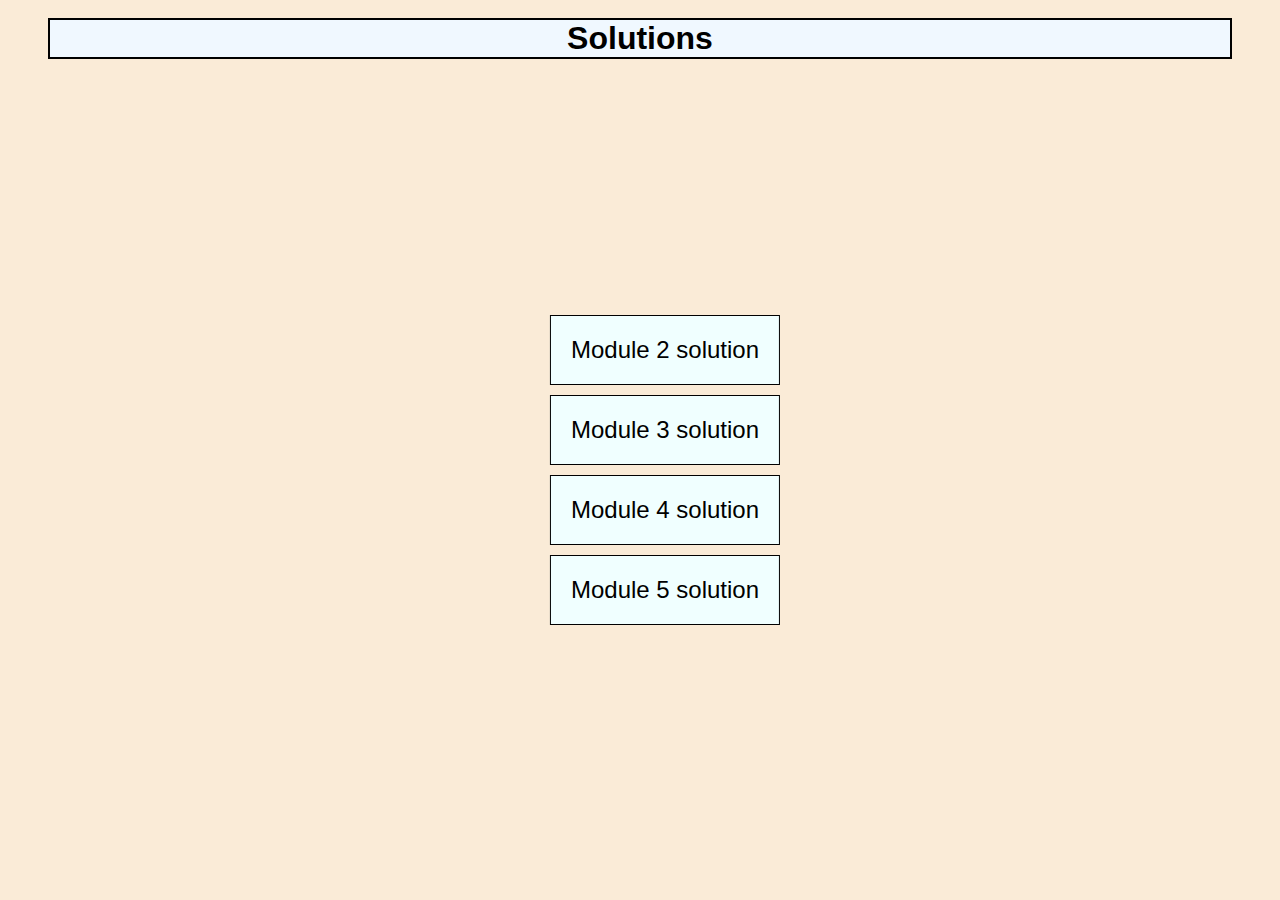
<file: index.html>
<html lang="en">
<head>
    <meta charset="UTF-8">
    <meta http-equiv="X-UA-Compatible" content="IE=edge">
    <meta name="viewport" content="width=device-width, initial-scale=1.0">
    <title>Document</title>
    <style>
        h1{
            background-color: aliceblue;
            font-family: arial;
            text-align: center;
            border: 2px solid black;
        }

        body{
            background-color: antiquewhite;
            padding: 10px 40px 10px 40px
        }
        .container{
            font-family: arial;
            font-size: 24px;
            margin: 25px;
            position: absolute;
            top: 50%;
            left: 50%;
            transform: translate(-50%, -50%);
    
        }
        .square-button {
            display: block;     
            padding: 20px;
            background-color: azure;
            color: black;
            text-decoration: none;
            border: 1px solid black;
            cursor: pointer;
            margin-bottom: 10px; 
        }
    </style>
</head>
<body>
    <h1>
        Solutions
    </h1>
<div class="container">
    <a href="mod2-solution/module2.html" class="square-button">Module 2 solution</a>
    <a href="mod3-solution/module3.html" class="square-button">Module 3 solution</a>
    <a href="mod4-solution/module4.html" class="square-button">Module 4 solution</a>
    <a href="mod5-solution/index.html" class="square-button">Module 5 solution</a>
</div>
</body>
</html>
</file>
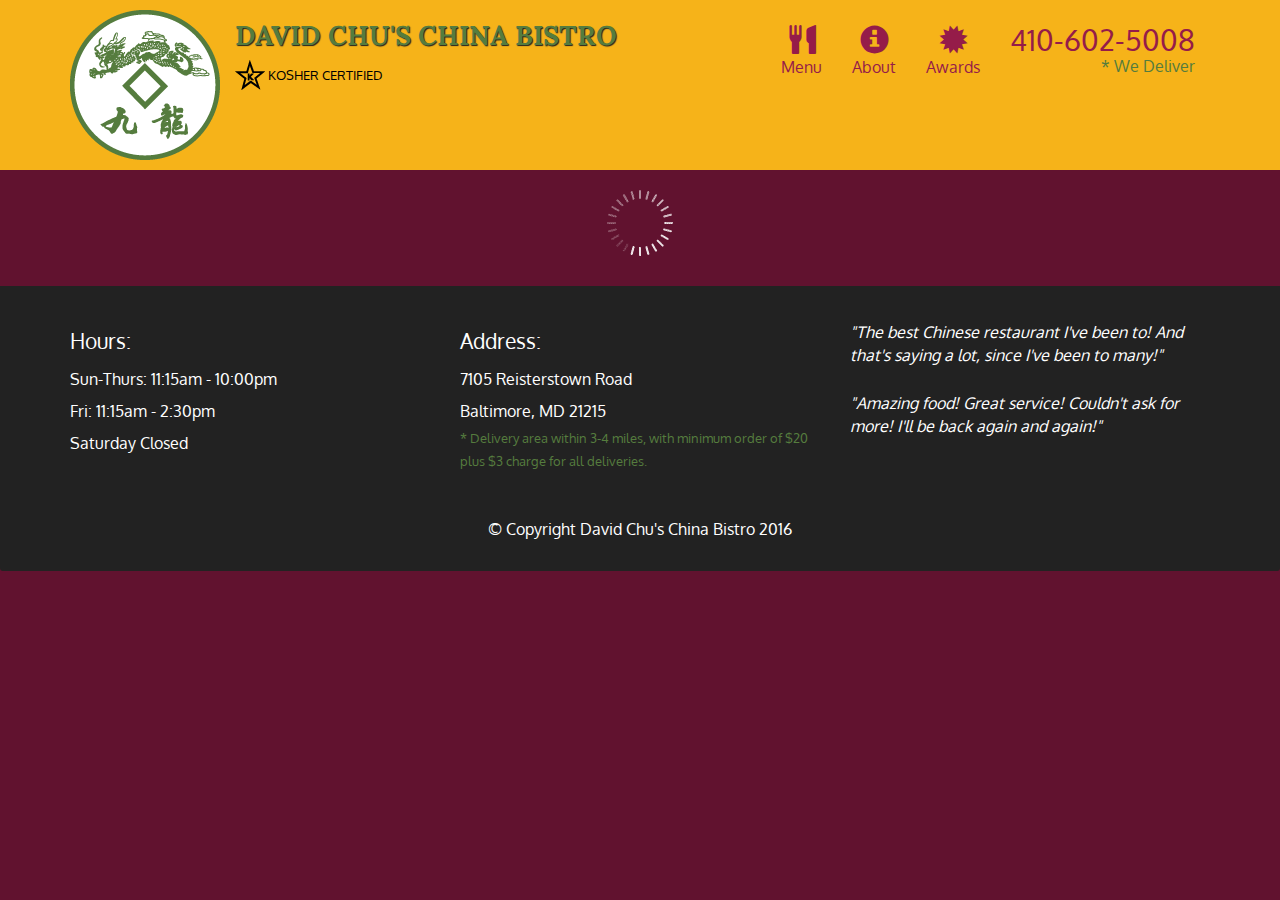
<file: mod5-solution/index.html>
<!doctype html>
<html lang="en">
  <head>
    <meta charset="utf-8">
    <meta http-equiv="X-UA-Compatible" content="IE=edge">
    <meta name="viewport" content="width=device-width, initial-scale=1">
    <title>David Chu's China Bistro</title>
    <link rel="stylesheet" href="css/bootstrap.min.css">
    <link rel="stylesheet" href="css/styles.css">
    <link href='https://fonts.googleapis.com/css?family=Oxygen:400,300,700' rel='stylesheet' type='text/css'>
    <link href='https://fonts.googleapis.com/css?family=Lora' rel='stylesheet' type='text/css'>
  </head>
<body>
  <header>
    <nav id="header-nav" class="navbar navbar-default">
      <div class="container">
        <div class="navbar-header">
          <a href="index.html" class="pull-left visible-md visible-lg">
            <div id="logo-img" alt="Logo image"></div>
          </a>

          <div class="navbar-brand">
            <a href="index.html"><h1>David Chu's China Bistro</h1></a>
            <p>
              <img src="images/star-k-logo.png" alt="Kosher certification">
              <span>Kosher Certified</span>
            </p>
          </div>

          <button id="navbarToggle" type="button" class="navbar-toggle collapsed" data-toggle="collapse" data-target="#collapsable-nav" aria-expanded="false">
            <span class="sr-only">Toggle navigation</span>
            <span class="icon-bar"></span>
            <span class="icon-bar"></span>
            <span class="icon-bar"></span>
          </button>
        </div>
        
        <div id="collapsable-nav" class="collapse navbar-collapse">
           <ul id="nav-list" class="nav navbar-nav navbar-right">
            <li id="navHomeButton" class="visible-xs active">
              <a href="index.html">
                <span class="glyphicon glyphicon-home"></span> Home</a>
            </li>
            <li id="navMenuButton">
              <a href="#" onclick="$dc.loadMenuCategories();">
                <span class="glyphicon glyphicon-cutlery"></span><br class="hidden-xs"> Menu</a>
            </li>
            <li>
              <a href="#">
                <span class="glyphicon glyphicon-info-sign"></span><br class="hidden-xs"> About</a>
            </li>
            <li>
              <a href="#">
                <span class="glyphicon glyphicon-certificate"></span><br class="hidden-xs"> Awards</a>
            </li>
            <li id="phone" class="hidden-xs">
              <a href="tel:410-602-5008">
                <span>410-602-5008</span></a><div>* We Deliver</div>
            </li>
          </ul><!-- #nav-list -->
        </div><!-- .collapse .navbar-collapse -->
      </div><!-- .container -->
    </nav><!-- #header-nav -->
  </header>

  <div id="call-btn" class="visible-xs">
    <a class="btn" href="tel:410-602-5008">
    <span class="glyphicon glyphicon-earphone"></span>
    410-602-5008
    </a>
  </div>
  <div id="xs-deliver" class="text-center visible-xs">* We Deliver</div>

  <div id="main-content" class="container"></div>

  <footer class="panel-footer">
    <div class="container">
      <div class="row">
        <section id="hours" class="col-sm-4">
          <span>Hours:</span><br>
          Sun-Thurs: 11:15am - 10:00pm<br>
          Fri: 11:15am - 2:30pm<br>
          Saturday Closed
          <hr class="visible-xs">
        </section>
        <section id="address" class="col-sm-4">
          <span>Address:</span><br>
          7105 Reisterstown Road<br>
          Baltimore, MD 21215
          <p>* Delivery area within 3-4 miles, with minimum order of $20 plus $3 charge for all deliveries.</p>
          <hr class="visible-xs">
        </section>
        <section id="testimonials" class="col-sm-4">
          <p>"The best Chinese restaurant I've been to! And that's saying a lot, since I've been to many!"</p>
          <p>"Amazing food! Great service! Couldn't ask for more! I'll be back again and again!"</p>
        </section>
      </div>
      <div class="text-center">&copy; Copyright David Chu's China Bistro 2016</div>
    </div>
  </footer>

  <!-- jQuery (Bootstrap JS plugins depend on it) -->
  <script src="js/jquery-2.1.4.min.js"></script>
  <script src="js/bootstrap.min.js"></script>
  <script src="js/ajax-utils.js"></script>
  <script src="js/script.js"></script>
</body>
</html>
</file>
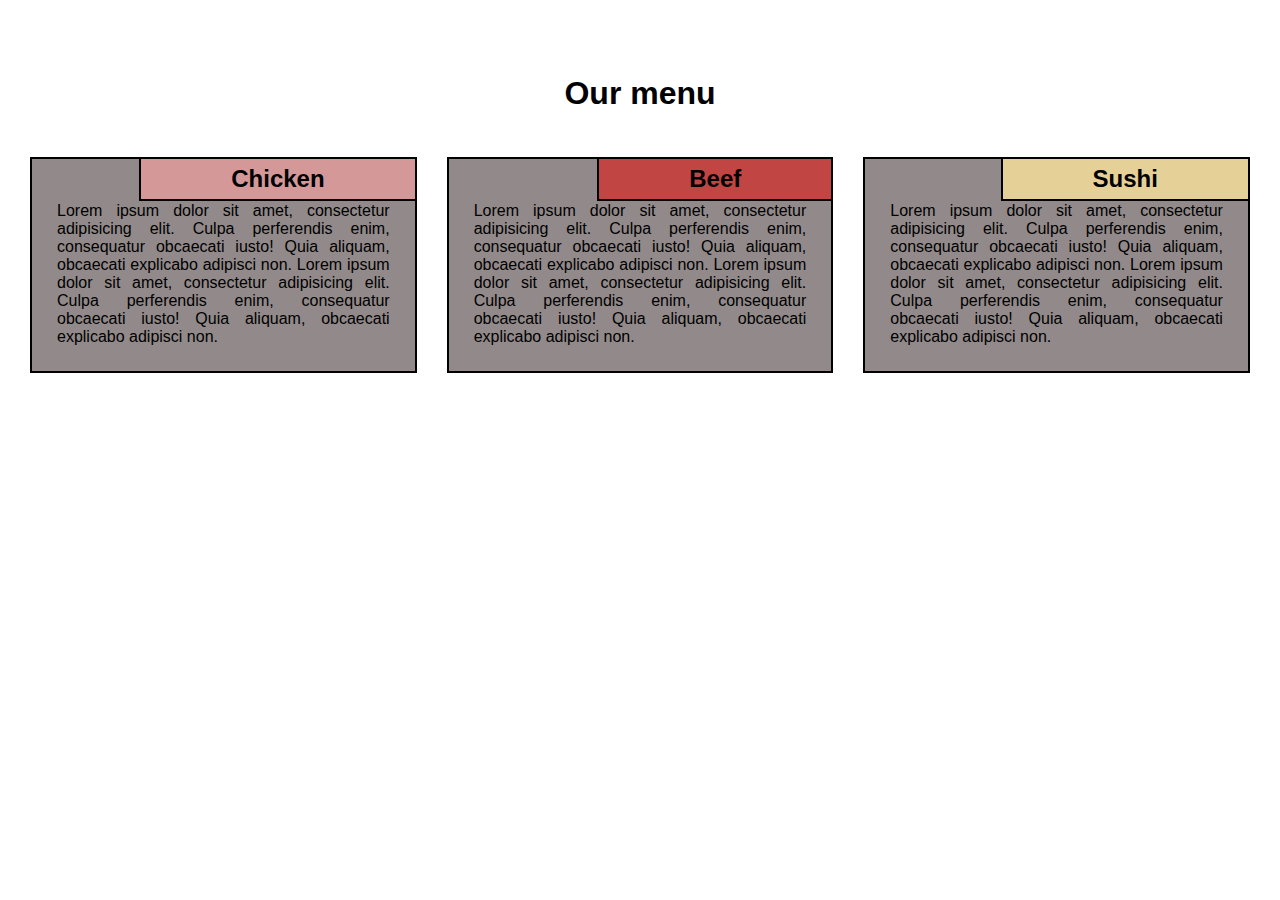
<file: mod2-solution/module2.html>
<!DOCTYPE html>
<html>
<head>
  <meta charset="utf-8">
  <meta name="viewport" content="width=device-width, initial-scale=1">
  <title>My Responsive Layout</title>
  <link href='style.css' rel='stylesheet' type='text/css'>
</head> 
<body>
  <div class="container">
    <div class="row">
    <h1 id="main-title">Our menu</h1>
      <div class="col-lg-4">
        <div class="item">
          <div class="item-title" id="title-one">
            <h2>Chicken</h2>
          </div>
          <p>
            Lorem ipsum dolor sit amet, consectetur adipisicing elit. Culpa perferendis enim, consequatur obcaecati iusto! Quia aliquam, obcaecati explicabo adipisci non. Lorem ipsum dolor sit amet, consectetur adipisicing elit. Culpa perferendis enim, consequatur obcaecati iusto! Quia aliquam, obcaecati explicabo adipisci non.
          </p>
        </div>
      </div>
      <div class="col-lg-4">
        <div class="item">
         <div class="item-title" id="title-two">
          <h2>Beef</h2>
        </div>
        <p>
          Lorem ipsum dolor sit amet, consectetur adipisicing elit. Culpa perferendis enim, consequatur obcaecati iusto! Quia aliquam, obcaecati explicabo adipisci non. Lorem ipsum dolor sit amet, consectetur adipisicing elit. Culpa perferendis enim, consequatur obcaecati iusto! Quia aliquam, obcaecati explicabo adipisci non.
        </p>
      </div>
    </div>
    <div class="col-lg-4 col-lg-tablet">
      <div class="item">
       <div class="item-title" id="title-three">
        <h2>Sushi</h2>
      </div>
      <p>
        Lorem ipsum dolor sit amet, consectetur adipisicing elit. Culpa perferendis enim, consequatur obcaecati iusto! Quia aliquam, obcaecati explicabo adipisci non. Lorem ipsum dolor sit amet, consectetur adipisicing elit. Culpa perferendis enim, consequatur obcaecati iusto! Quia aliquam, obcaecati explicabo adipisci non.
      </p>
    </div>
  </div>
 </div>
</div>
</body>
</html>
</file>
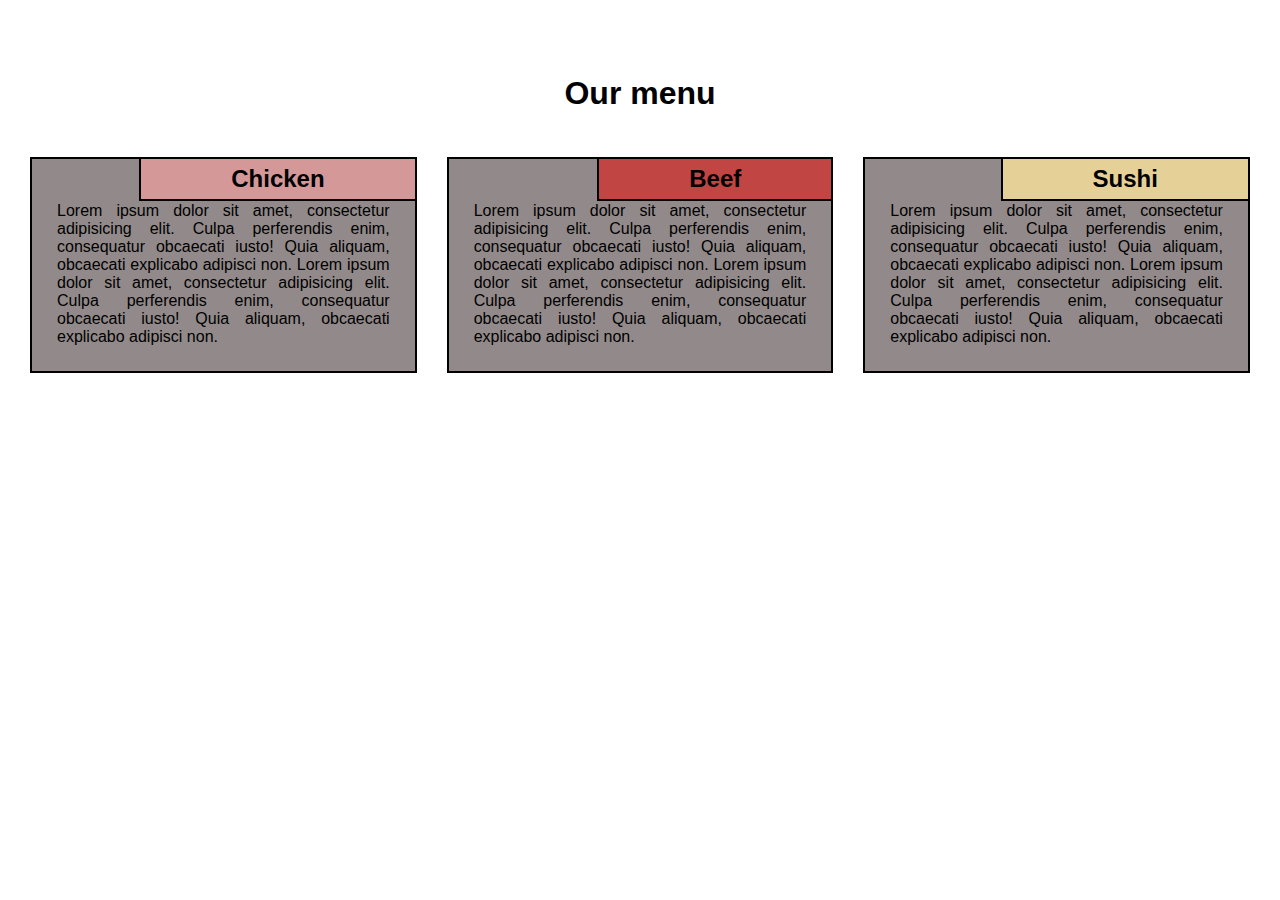
<file: mod2-solution/solution.html>
<!DOCTYPE html>
<html>
<head>
  <meta charset="utf-8">
  <meta name="viewport" content="width=device-width, initial-scale=1">
  <title>My Responsive Layout</title>
  <link href='style.css' rel='stylesheet' type='text/css'>
</head> 
<body>
  <div class="container">
    <div class="row">
    <h1 id="main-title">Our menu</h1>
      <div class="col-lg-4">
        <div class="item">
          <div class="item-title" id="title-one">
            <h2>Chicken</h2>
          </div>
          <p>
            Lorem ipsum dolor sit amet, consectetur adipisicing elit. Culpa perferendis enim, consequatur obcaecati iusto! Quia aliquam, obcaecati explicabo adipisci non. Lorem ipsum dolor sit amet, consectetur adipisicing elit. Culpa perferendis enim, consequatur obcaecati iusto! Quia aliquam, obcaecati explicabo adipisci non.
          </p>
        </div>
      </div>
      <div class="col-lg-4">
        <div class="item">
         <div class="item-title" id="title-two">
          <h2>Beef</h2>
        </div>
        <p>
          Lorem ipsum dolor sit amet, consectetur adipisicing elit. Culpa perferendis enim, consequatur obcaecati iusto! Quia aliquam, obcaecati explicabo adipisci non. Lorem ipsum dolor sit amet, consectetur adipisicing elit. Culpa perferendis enim, consequatur obcaecati iusto! Quia aliquam, obcaecati explicabo adipisci non.
        </p>
      </div>
    </div>
    <div class="col-lg-4 col-lg-tablet">
      <div class="item">
       <div class="item-title" id="title-three">
        <h2>Sushi</h2>
      </div>
      <p>
        Lorem ipsum dolor sit amet, consectetur adipisicing elit. Culpa perferendis enim, consequatur obcaecati iusto! Quia aliquam, obcaecati explicabo adipisci non. Lorem ipsum dolor sit amet, consectetur adipisicing elit. Culpa perferendis enim, consequatur obcaecati iusto! Quia aliquam, obcaecati explicabo adipisci non.
      </p>
    </div>
  </div>
 </div>
</div>
</body>
</html>
</file>
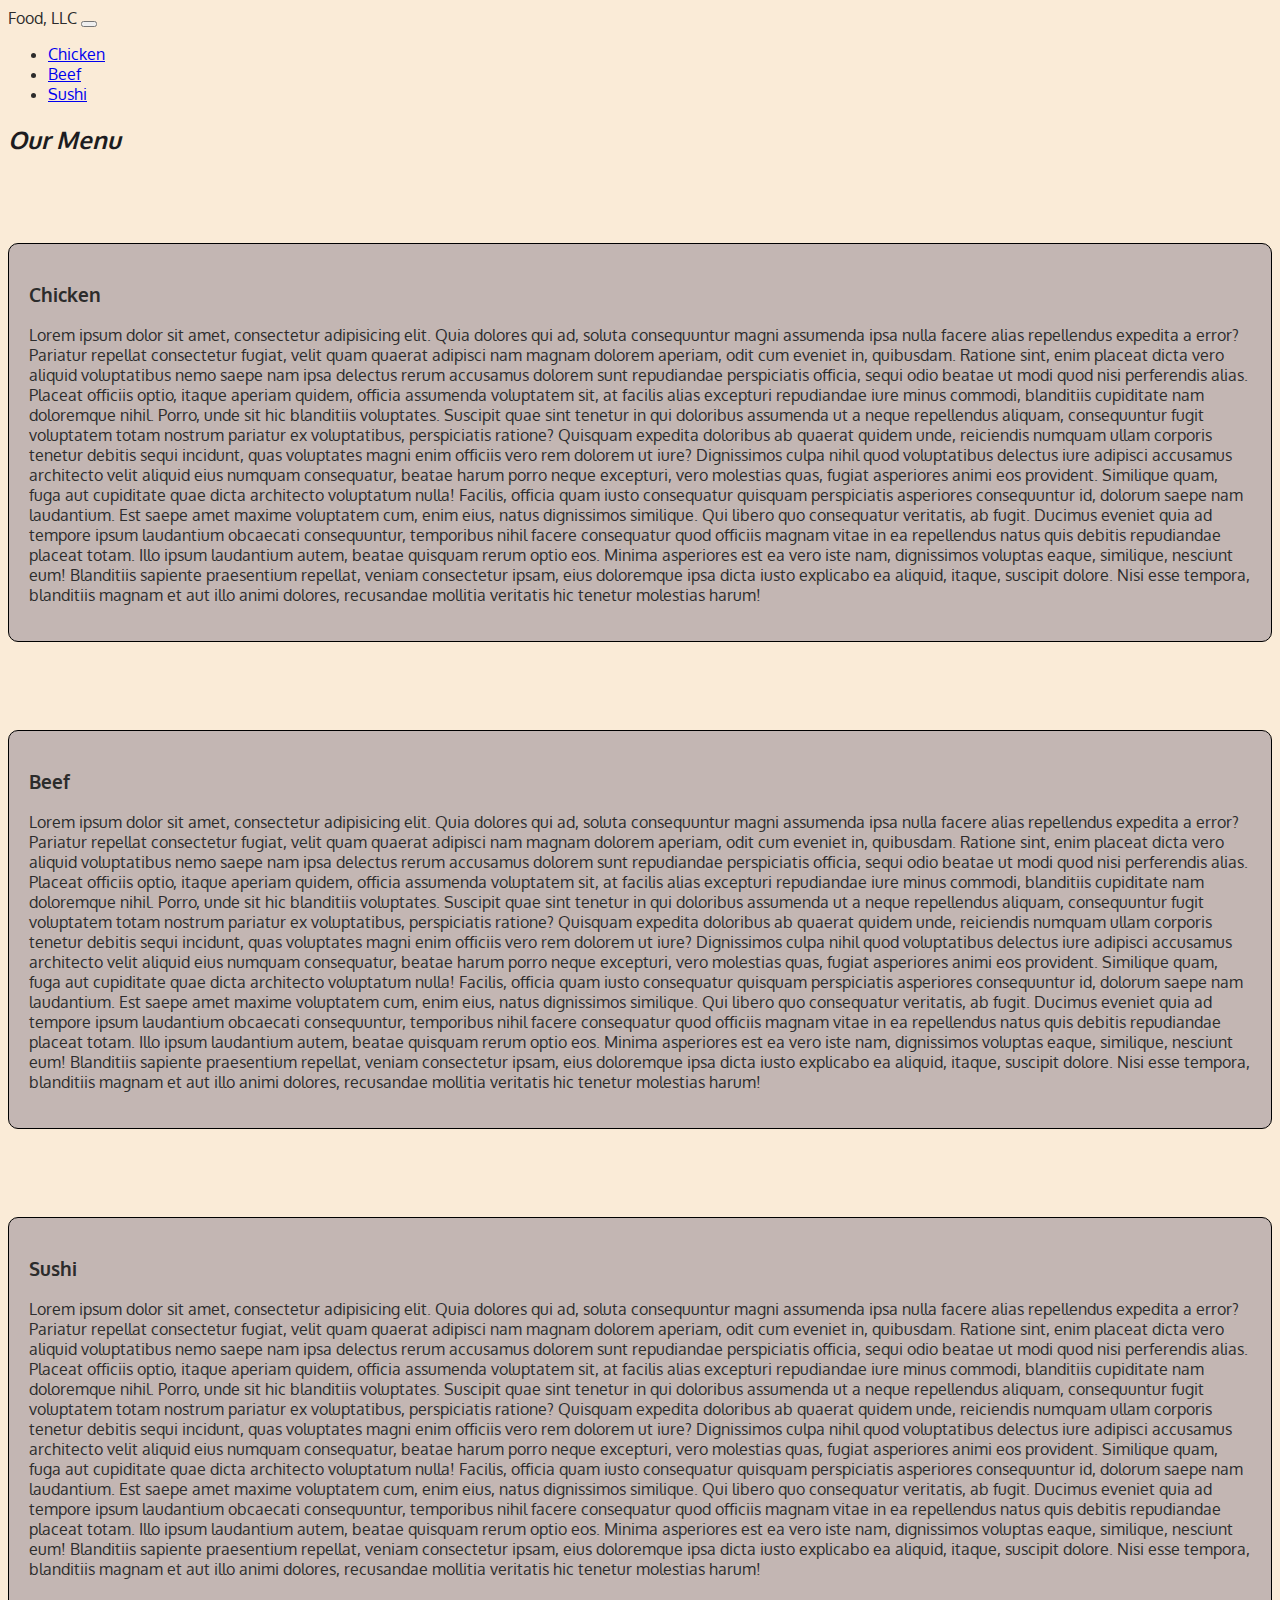
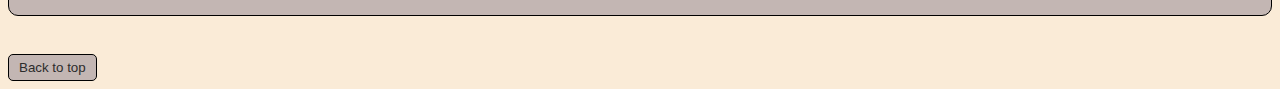
<file: mod3-solution/module3.html>
<html lang="en">
<head>
    <meta charset="UTF-8">
    <meta http-equiv="X-UA-Compatible" content="IE=edge">
    <meta name="viewport" content="width=device-width, initial-scale=1.0">
    <title>Restaurant menu</title>
    <link href="https://fonts.googleapis.com/css?family=Oxygen" rel="stylesheet">

    <link rel="stylesheet" href="https://stackpath.bootstrapcdn.com/bootstrap/4.1.0/css/bootstrap.min.css" integrity="sha384-9gVQ4dYFwwWSjIDZnLEWnxCjeSWFphJiwGPXr1jddIhOegiu1FwO5qRGvFXOdJZ4" crossorigin="anonymous">

    <link rel="stylesheet" href="style.css">
</head>
<body>
    <header>
      <nav class="navbar navbar-expand-lg navbar-light bg-light">
        <div class="container" id="navigationBar">
            <a class="navbar-brand">Food, LLC</a>
    
            <button class="navbar-toggler" type="button" data-toggle="collapse" data-target="#navbarSupportedContent" aria-controls="navbarSupportedContent" aria-expanded="false" aria-label="Toggle navigation">
                <span class="navbar-toggler-icon"></span>
            </button>
    
            <div class="collapse navbar-collapse" id="navbarSupportedContent">

                <ul class="navbar-nav d-lg-none">
                    <li class="nav-item text-center">
                        <a class="nav-link" href="#chicken">Chicken</a>
                    </li>
    
                    <li class="nav-item text-center">
                        <a class="nav-link" href="#beef">Beef</a>
                    </li>
    
                    <li class="nav-item text-center">
                        <a class="nav-link disabled" href="#sushi">Sushi</a>
                    </li>
                </ul>
            </div>
        </div>
      </nav>
    </header>
    
    <div class="container">
        <h2 class="text-center">Our Menu</h2>

        <section class="col-xs-12">

            <h3 class="text-center" id="chicken">Chicken</h3>

            <p>
                Lorem ipsum dolor sit amet, consectetur adipisicing elit. Quia dolores qui ad, soluta consequuntur magni assumenda ipsa nulla facere alias repellendus expedita a error? Pariatur repellat consectetur fugiat, velit quam quaerat adipisci nam magnam dolorem aperiam, odit cum eveniet in, quibusdam. Ratione sint, enim placeat dicta vero aliquid voluptatibus nemo saepe nam ipsa delectus rerum accusamus dolorem sunt repudiandae perspiciatis officia, sequi odio beatae ut modi quod nisi perferendis alias. Placeat officiis optio, itaque aperiam quidem, officia assumenda voluptatem sit, at facilis alias excepturi repudiandae iure minus commodi, blanditiis cupiditate nam doloremque nihil. Porro, unde sit hic blanditiis voluptates. Suscipit quae sint tenetur in qui doloribus assumenda ut a neque repellendus aliquam, consequuntur fugit voluptatem totam nostrum pariatur ex voluptatibus, perspiciatis ratione? Quisquam expedita doloribus ab quaerat quidem unde, reiciendis numquam ullam corporis tenetur debitis sequi incidunt, quas voluptates magni enim officiis vero rem dolorem ut iure? Dignissimos culpa nihil quod voluptatibus delectus iure adipisci accusamus architecto velit aliquid eius numquam consequatur, beatae harum porro neque excepturi, vero molestias quas, fugiat asperiores animi eos provident. Similique quam, fuga aut cupiditate quae dicta architecto voluptatum nulla! Facilis, officia quam iusto consequatur quisquam perspiciatis asperiores consequuntur id, dolorum saepe nam laudantium. Est saepe amet maxime voluptatem cum, enim eius, natus dignissimos similique. Qui libero quo consequatur veritatis, ab fugit. Ducimus eveniet quia ad tempore ipsum laudantium obcaecati consequuntur, temporibus nihil facere consequatur quod officiis magnam vitae in ea repellendus natus quis debitis repudiandae placeat totam. Illo ipsum laudantium autem, beatae quisquam rerum optio eos. Minima asperiores est ea vero iste nam, dignissimos voluptas eaque, similique, nesciunt eum! Blanditiis sapiente praesentium repellat, veniam consectetur ipsam, eius doloremque ipsa dicta iusto explicabo ea aliquid, itaque, suscipit dolore. Nisi esse tempora, blanditiis magnam et aut illo animi dolores, recusandae mollitia veritatis hic tenetur molestias harum!
            </p>

        </section>

        <section class="col-xs-12">

            <h3 class="text-center" id="beef">Beef</h3>

            <p>
                Lorem ipsum dolor sit amet, consectetur adipisicing elit. Quia dolores qui ad, soluta consequuntur magni assumenda ipsa nulla facere alias repellendus expedita a error? Pariatur repellat consectetur fugiat, velit quam quaerat adipisci nam magnam dolorem aperiam, odit cum eveniet in, quibusdam. Ratione sint, enim placeat dicta vero aliquid voluptatibus nemo saepe nam ipsa delectus rerum accusamus dolorem sunt repudiandae perspiciatis officia, sequi odio beatae ut modi quod nisi perferendis alias. Placeat officiis optio, itaque aperiam quidem, officia assumenda voluptatem sit, at facilis alias excepturi repudiandae iure minus commodi, blanditiis cupiditate nam doloremque nihil. Porro, unde sit hic blanditiis voluptates. Suscipit quae sint tenetur in qui doloribus assumenda ut a neque repellendus aliquam, consequuntur fugit voluptatem totam nostrum pariatur ex voluptatibus, perspiciatis ratione? Quisquam expedita doloribus ab quaerat quidem unde, reiciendis numquam ullam corporis tenetur debitis sequi incidunt, quas voluptates magni enim officiis vero rem dolorem ut iure? Dignissimos culpa nihil quod voluptatibus delectus iure adipisci accusamus architecto velit aliquid eius numquam consequatur, beatae harum porro neque excepturi, vero molestias quas, fugiat asperiores animi eos provident. Similique quam, fuga aut cupiditate quae dicta architecto voluptatum nulla! Facilis, officia quam iusto consequatur quisquam perspiciatis asperiores consequuntur id, dolorum saepe nam laudantium. Est saepe amet maxime voluptatem cum, enim eius, natus dignissimos similique. Qui libero quo consequatur veritatis, ab fugit. Ducimus eveniet quia ad tempore ipsum laudantium obcaecati consequuntur, temporibus nihil facere consequatur quod officiis magnam vitae in ea repellendus natus quis debitis repudiandae placeat totam. Illo ipsum laudantium autem, beatae quisquam rerum optio eos. Minima asperiores est ea vero iste nam, dignissimos voluptas eaque, similique, nesciunt eum! Blanditiis sapiente praesentium repellat, veniam consectetur ipsam, eius doloremque ipsa dicta iusto explicabo ea aliquid, itaque, suscipit dolore. Nisi esse tempora, blanditiis magnam et aut illo animi dolores, recusandae mollitia veritatis hic tenetur molestias harum!
            </p>

        </section>
        
        <section class="col-xs-12">

            <h3 class="text-center" id="sushi">Sushi</h3>

            <p>
                Lorem ipsum dolor sit amet, consectetur adipisicing elit. Quia dolores qui ad, soluta consequuntur magni assumenda ipsa nulla facere alias repellendus expedita a error? Pariatur repellat consectetur fugiat, velit quam quaerat adipisci nam magnam dolorem aperiam, odit cum eveniet in, quibusdam. Ratione sint, enim placeat dicta vero aliquid voluptatibus nemo saepe nam ipsa delectus rerum accusamus dolorem sunt repudiandae perspiciatis officia, sequi odio beatae ut modi quod nisi perferendis alias. Placeat officiis optio, itaque aperiam quidem, officia assumenda voluptatem sit, at facilis alias excepturi repudiandae iure minus commodi, blanditiis cupiditate nam doloremque nihil. Porro, unde sit hic blanditiis voluptates. Suscipit quae sint tenetur in qui doloribus assumenda ut a neque repellendus aliquam, consequuntur fugit voluptatem totam nostrum pariatur ex voluptatibus, perspiciatis ratione? Quisquam expedita doloribus ab quaerat quidem unde, reiciendis numquam ullam corporis tenetur debitis sequi incidunt, quas voluptates magni enim officiis vero rem dolorem ut iure? Dignissimos culpa nihil quod voluptatibus delectus iure adipisci accusamus architecto velit aliquid eius numquam consequatur, beatae harum porro neque excepturi, vero molestias quas, fugiat asperiores animi eos provident. Similique quam, fuga aut cupiditate quae dicta architecto voluptatum nulla! Facilis, officia quam iusto consequatur quisquam perspiciatis asperiores consequuntur id, dolorum saepe nam laudantium. Est saepe amet maxime voluptatem cum, enim eius, natus dignissimos similique. Qui libero quo consequatur veritatis, ab fugit. Ducimus eveniet quia ad tempore ipsum laudantium obcaecati consequuntur, temporibus nihil facere consequatur quod officiis magnam vitae in ea repellendus natus quis debitis repudiandae placeat totam. Illo ipsum laudantium autem, beatae quisquam rerum optio eos. Minima asperiores est ea vero iste nam, dignissimos voluptas eaque, similique, nesciunt eum! Blanditiis sapiente praesentium repellat, veniam consectetur ipsam, eius doloremque ipsa dicta iusto explicabo ea aliquid, itaque, suscipit dolore. Nisi esse tempora, blanditiis magnam et aut illo animi dolores, recusandae mollitia veritatis hic tenetur molestias harum!
            </p>
            
        </section>
        <div class="col-xs-12 text-center mt-4">
            <a href="#navigationBar" id="topButton">
                <button class="btn btn-primary custom-button mb-3">Back to top</button>
            </a>
        </div>
    <script src="https://code.jquery.com/jquery-3.3.1.slim.min.js" integrity="sha384-q8i/X+965DzO0rT7abK41JStQIAqVgRVzpbzo5smXKp4YfRvH+8abtTE1Pi6jizo" crossorigin="anonymous"></script>
    
    <script src="https://cdnjs.cloudflare.com/ajax/libs/popper.js/1.14.0/umd/popper.min.js" integrity="sha384-cs/chFZiN24E4KMATLdqdvsezGxaGsi4hLGOzlXwp5UZB1LY//20VyM2taTB4QvJ" crossorigin="anonymous"></script>
    
    <script src="https://stackpath.bootstrapcdn.com/bootstrap/4.1.0/js/bootstrap.min.js" integrity="sha384-uefMccjFJAIv6A+rW+L4AHf99KvxDjWSu1z9VI8SKNVmz4sk7buKt/6v9KI65qnm" crossorigin="anonymous"></script>
</body>
</html>
</file>
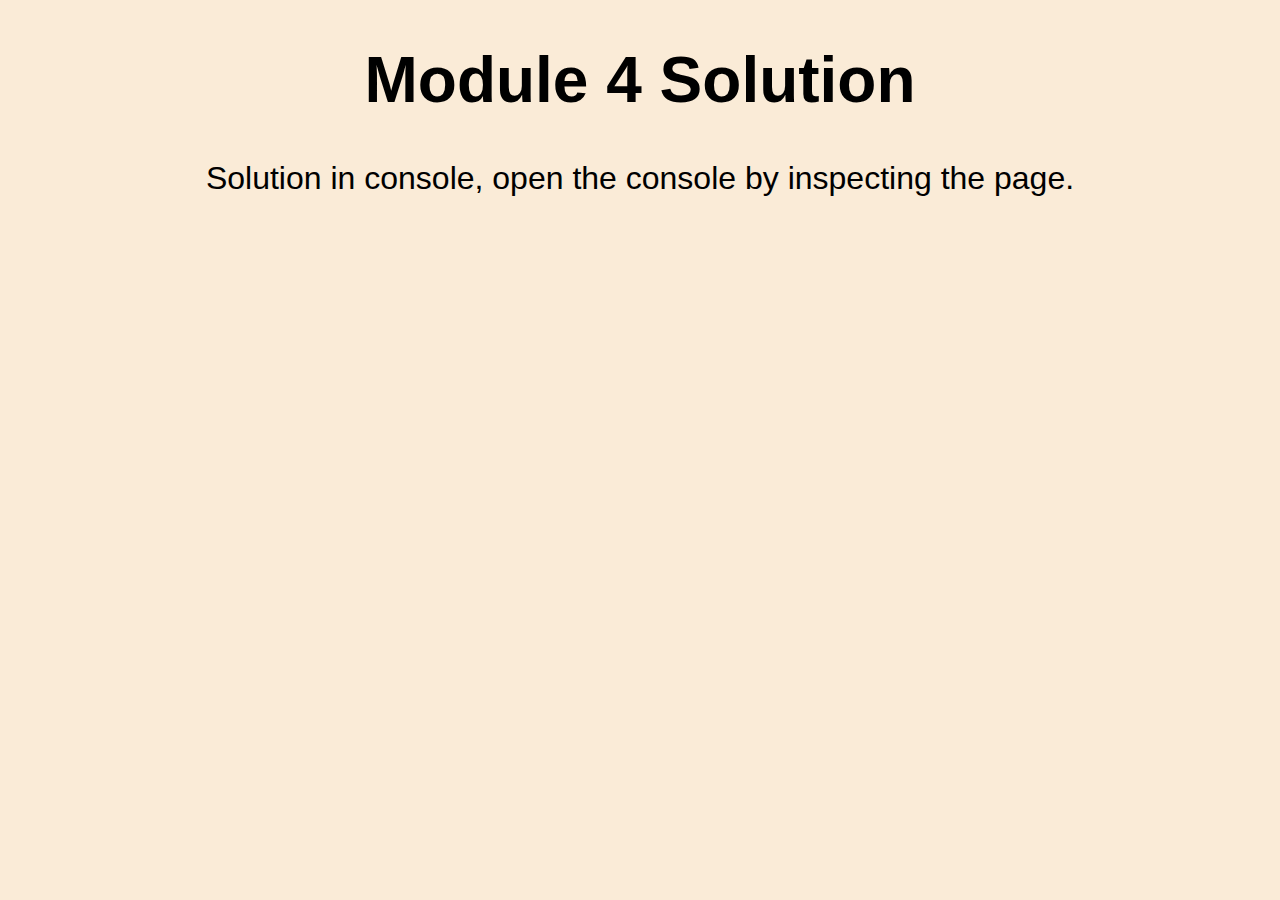
<file: mod4-solution/module4.html>
<!DOCTYPE html>
<html>
<head>
  <meta charset="utf-8">
  <title>Module 4 Solution Starter</title>
  <style>
    body{
        font-family: Helvetica, Arial, sans-serif;
        background-color: antiquewhite;
        text-align: center;
        font-size: 200%;
    }
  </style>
  <script>
    var names = []; // DO NOT REMOVE
  </script>
  <script src="SpeakHello.js"></script>
  <script src="SpeakGoodBye.js"></script>
  <script src="script.js"></script>
</head>
<body>
  <h1>Module 4 Solution</h1>
    <p>
        Solution in console, open the console by inspecting the page.
    </p>
</body>
</html>
</file>
<file: mod5-solution/css/styles.css>
body {
  font-size: 16px;
  color: #fff;
  background-color: #61122f;
  font-family: 'Oxygen', sans-serif;
}

/** HEADER **/
#header-nav {
  background-color: #f6b319;
  border-radius: 0;
  border: 0;
}

#logo-img {
  background: url('../images/restaurant-logo_large.png') no-repeat;
  width: 150px;
  height: 150px;
  margin: 10px 15px 10px 0;
}

.navbar-brand {
  padding-top: 25px;
}
.navbar-brand h1 { /* Restaurant name */
  font-family: 'Lora', serif;
  color: #557c3e;
  font-size: 1.5em;
  text-transform: uppercase;
  font-weight: bold;
  text-shadow: 1px 1px 1px #222;
  margin-top: 0;
  margin-bottom: 0;
  line-height: .75;
}
.navbar-brand a:hover, .navbar-brand a:focus {
  text-decoration: none;
}
.navbar-brand p { /* Kosher cert */
  color: #000;
  text-transform: uppercase;
  font-size: .7em;
  margin-top: 15px;
}
.navbar-brand p span { /* Star-K */
  vertical-align: middle;
}

#nav-list {
  margin-top: 10px;
}
#nav-list a {
  color: #951C49;
  text-align: center;
}
#nav-list a:hover {
  background: #E7E7E7;
}
#nav-list a span {
  font-size: 1.8em;
}

#phone {
  margin-top: 5px;
}
#phone a { /* Phone number */
  text-align: right;
  padding-bottom: 0;
}
#phone div { /* We Deliver */
  color: #557c3e;
  text-align: right;
  padding-right: 15px;
}

.navbar-header button.navbar-toggle, .navbar-header .icon-bar {
  border: 1px solid #61122f;
}
.navbar-header button.navbar-toggle {
  clear: both;
  margin-top: -30px;
}
/* END HEADER */

/* FOOTER */
.panel-footer {
  margin-top: 30px;
  padding-top: 35px;
  padding-bottom: 30px;
  background-color: #222;
  border-top: 0;
}
.panel-footer div.row {
  margin-bottom: 35px;
}
#hours, #address {
  line-height: 2;
}
#hours > span, #address > span {
  font-size: 1.3em;
}
#address p {
  color: #557c3e;
  font-size: .8em;
  line-height: 1.8;
}
#testimonials {
  font-style: italic;
}
#testimonials p:nth-child(2) {
  margin-top: 25px;
}
/* END FOOTER */



/* HOME PAGE */
.container .jumbotron {
  box-shadow: 0 0 50px #3F0C1F;
  border: 2px solid #3F0C1F;
}

#menu-tile, #specials-tile, #map-tile {
  height: 250px;
  width: 100%;
  margin-bottom: 15px;
  position: relative;
  border: 2px solid #3F0C1F;
  overflow: hidden;
}
#menu-tile:hover, #specials-tile:hover, #map-tile:hover {
  box-shadow: 0 1px 5px 1px #cccccc;
}
#menu-tile {
  background: url('../images/menu-tile.jpg') no-repeat;
  background-position: center;
}
#specials-tile {
  background: url('../images/specials-tile.jpg') no-repeat;
  background-position: center;
}
#menu-tile span, #specials-tile span, #map-tile span {
  position: absolute;
  bottom: 0;
  right: 0;
  width: 100%;
  text-align: center;
  font-size: 1.6em;
  text-transform: uppercase;
  background-color: #000;
  color: #fff;
  opacity: .8;
}
/* END HOME PAGE */

/* MENU CATEGORIES PAGE */
.category-tile { 
  position: relative;
  border: 2px solid #3F0C1F;
  overflow: hidden;
  width: 200px;
  height: 200px;
  margin: 0 auto 15px;
}
.category-tile span {
  position: absolute;
  bottom: 0;
  right: 0;
  width: 100%;
  text-align: center;
  font-size: 1.2em;
  text-transform: uppercase;
  background-color: #000;
  color: #fff;
  opacity: .8;
}
.category-tile:hover {
  box-shadow: 0 1px 5px 1px #cccccc;
}

#menu-categories-title + div {
  margin-bottom: 50px;
}
/* END MENU CATEGORIES PAGE */

/* SINGLE CATEGORY PAGE */
.menu-item-tile {
  margin-bottom: 25px;
}
.menu-item-tile hr {
  width: 80%;
}
.menu-item-tile .menu-item-price {
  font-size: 1.1em;
  text-align: right;
  margin-top: -15px;
  margin-right: -15px;
}
.menu-item-tile .menu-item-price span {
  font-size: .6em;
}
.menu-item-photo {
  position: relative;
  border: 2px solid #3F0C1F; 
  overflow: hidden;
  padding: 0;
  margin-right: -15px;
  margin-left: auto;
  margin-bottom: 20px;
  max-width: 250px;
}
.menu-item-photo div {
  position: absolute;
  bottom: 0;
  right: 0;
  width: 80px;
  background-color: #557c3e;
  text-align: center;
}
.menu-item-description {
  padding-right: 30px;
}
h3.menu-item-title {
  margin: 0 0 10px;
}
.menu-item-details {
  font-size: .9em;
  font-style: italic;
}
/* END SINGLE CATEGORY PAGE */


/********** Large devices only **********/
@media (min-width: 1200px) {
  .container .jumbotron {
    background: url('../images/jumbotron_1200.jpg') no-repeat;
    height: 675px;
  }
}

/********** Medium devices only **********/
@media (min-width: 992px) and (max-width: 1199px) {
  /* Header */
  #logo-img {
    background: url('../images/restaurant-logo_medium.png') no-repeat;
    width: 100px;
    height: 100px;
    margin: 5px 5px 5px 0;
  }
  /* End Header */

  /* Home Page */
  .container .jumbotron {
    background: url('../images/jumbotron_992.jpg') no-repeat;
    height: 558px;
  }
  /* End Home Page */
}

/********** Small devices only **********/
@media (min-width: 768px) and (max-width: 991px) {
  /* Home Page */
  .container .jumbotron {
    background: url('../images/jumbotron_768.jpg') no-repeat;
    height: 432px;
  }
  /* End Home Page */
}

/********** Extra small devices only **********/
@media (max-width: 767px) {
  /* Header */
  .navbar-brand {
    padding-top: 10px;
    height: 80px;
  }
  .navbar-brand h1 { /* Restaurant name */
    padding-top: 10px;
    font-size: 5vw; /* 1vw = 1% of viewport width */
  }
  .navbar-brand p { /* Kosher cert */
    font-size: .6em;
    margin-top: 12px;
  }
  .navbar-brand p img { /* Star-K */
    height: 20px;
  }

  #collapsable-nav a { /* Collapsed nav menu text */
    font-size: 1.2em;
  }
  #collapsable-nav a span { /* Collapsed nav menu glyph */
    font-size: 1em;
    margin-right: 5px;
  }

  #call-btn > a {
    font-size: 1.5em;
    display: block;
    margin: 0 20px;
    padding: 10px;
    border: 2px solid #fff;
    background-color: #f6b319;
    color: #951c49;
  }
  #xs-deliver {
    margin-top: 5px;
    font-size: .7em;
    letter-spacing: .1em;
    text-transform: uppercase;
  }
  /* End Header */

  /* Footer */
  .panel-footer section {
    margin-bottom: 30px;
    text-align: center;
  }
  .panel-footer section:nth-child(3) {
    margin-bottom: 0; /* margin already exists on the whole row */
  }
  .panel-footer section hr {
    width: 50%;
  }
  /* End Footer */

  /* Home Page */
  .container .jumbotron {
    margin-top: 30px;
    padding: 0;
  }
  #menu-tile, #specials-tile {
    width: 360px;
    margin: 0 auto 15px;
  }

  .menu-item-photo {
    margin-right: auto;
  }
  .menu-item-tile .menu-item-price {
    text-align: center;
  }
  .menu-item-description {
    text-align: center;;
  }
}


/********** Super extra small devices Only :-) (e.g., iPhone 4) **********/
@media (max-width: 479px) {
  /* Header */
  .navbar-brand h1 { /* Restaurant name */
    padding-top: 5px;
    font-size: 6vw;
  }
  /* End Header */
  
  /* Home page */
  #menu-tile, #specials-tile {
    width: 280px;
    margin: 0 auto 15px;
  }

  .col-xxs-12 {
    position: relative;
    min-height: 1px;
    padding-right: 15px;
    padding-left: 15px;
    float: left;
    width: 100%;
  }
}
</file>
<file: mod2-solution/style.css>
*{
    box-sizing: border-box;
    margin:0;
    padding:0;
}
   
body{
    font-family: helvetica;  
}

.row{
    width: 100%;
  }
  
.container{
   position: relative;
   top:60px;
   margin: 15px; 
}
  
.item{
    position: relative;
    top: 0;
    background-color:#928a8a;
    margin: 15px;
    padding: 25px;
    border: 2px solid black;
}
  
.item p{
    margin-top: 18px;
    text-align: justify;
    font-size:100%;
}
  
.item-title{
    position: absolute;
    top: 0px;
    right: 0px;
    padding: 6px 90px;
    border-left: 2px solid black;
    border-bottom: 2px solid black;
}
  
#main-title{
    text-align: center;
    margin-bottom: 30px;
}
  
#title-one {
    background-color: #D59898;
} 
  
#title-two{
    background-color: #C14543;
}
  
#title-three{
    background-color: #E5D198;
}

@media (min-width: 992px){
    .col-lg-1, .col-lg-2, .col-lg-3, .col-lg-4, .col-lg-5, .col-lg-6, .col-lg-7, .col-lg-8, .col-lg-9, .col-lg-10, .col-lg-11, .col-lg-12 {
      float: left;  
    }
    .col-lg-1 {
      width: 8.33%;
    }
    .col-lg-2 {
      width: 16.66%;
    }
    .col-lg-3 {
      width: 25%;
    }
    .col-lg-4 {
      width: 33.33%;
    }
    .col-lg-5 {
      width: 41.66%;
    }
    .col-lg-6 {
      width: 50%;
    }
    .col-lg-7 {
      width: 58.33%;
    }
    .col-lg-8 {
      width: 66.66%;
    }
    .col-lg-9 {
      width: 74.99%;
    }
    .col-lg-10 {
      width: 83.33%;
    }
    .col-lg-11 {
      width: 91.66%;
    }
    .col-lg-12 {
      width: 100%;
    }
  
}
  
@media (min-width: 768px) and (max-width: 991px){
    .col-lg-4 {
      width: 50%;
      float: left;
    }
    .col-lg-tablet{
     width: 100%;
     float: left;
   }
}
  
  
@media (max-width: 767px){
    .col-lg-4{
      width: 100%;
      float: left;
    }
}
</file>
<file: mod3-solution/style.css>
#navigationBar{
    color: rgb(44, 44, 44);
}

body {
    color: #1c1c20;
    font-family: 'Oxygen', sans-serif;
    background-color: antiquewhite;
}

h2 {
    margin-top: 20px;
    font-style: italic;
    background-color: antiquewhite;
}

section {
    border: 1px solid #000;
    border-radius: 10px;
    margin-top: 7%;
    margin-bottom: 3%;
    padding: 20px;
    background-color: rgb(129, 118, 137, 0.454);
    color: rgb(44, 44, 44);
}

.navbar {
    border: 1px;
    border-radius: 0;
    
}

.navbar-default .navbar-brand{
    color: #59595a;
}

.custom-button {
    padding: 5px 10px 5px 10px;
    color: rgb(44, 44, 44);
    border: 1px solid black;
    border-radius: 5px;
    cursor: pointer;
    background-color: rgba(129, 118, 137, 0.454);
}
.custom-button:hover {
    background-color: black;
}
</file>
